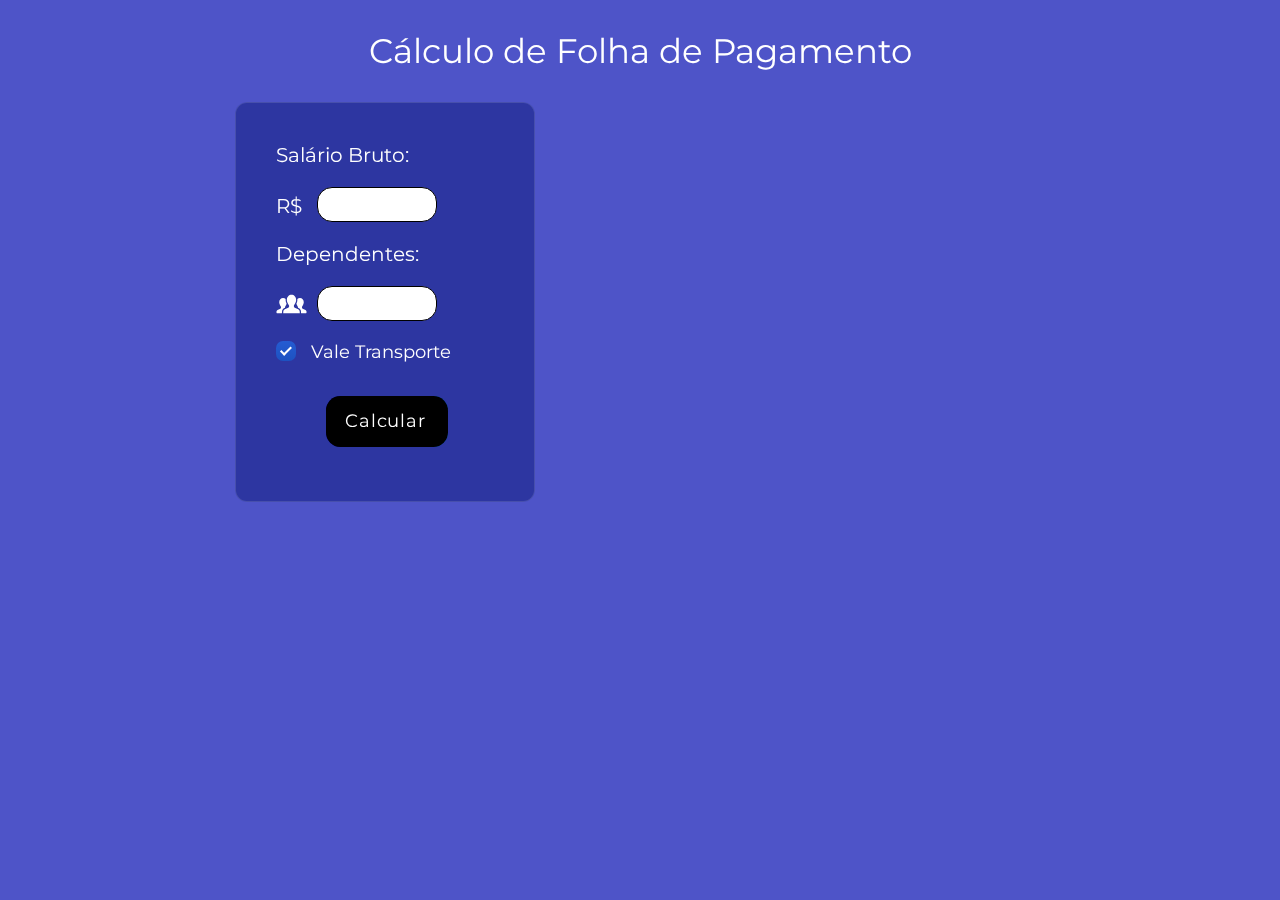
<file: LINGUAGEM DE PROGRAMACAO/Exercicio Calculadora/index.html>
<!DOCTYPE html>
<html lang="en">
  <head>
    <meta charset="UTF-8" />
    <meta http-equiv="X-UA-Compatible" content="IE=edge" />
    <meta name="viewport" content="width=device-width, initial-scale=1.0" />
    <title>Calculadora de Pagamento</title>
    <link rel="stylesheet" href="style.css" />
  </head>
  <body>
    <header>
      <h1>Cálculo de Folha de Pagamento</h1>
    </header>
    <main>
      <div class="ContainerInput">
        <label for="salario">Salário Bruto:</label>
        <div class="inputSal"><input type="number" id="salBruto" /></div>

        <label for="">Dependentes:</label>
        <div class="inputdepen">
          <img src="./img/pessoas.svg" alt="#" class="imgpessoas" /><input
            type="number"
            id="dependentes"
          />
        </div>
        <label class="container">
          <div class="vale">
            <input checked="checked" type="checkbox" id="caixinha" />
            <div class="checkmark"></div>
            <h3>Vale Transporte</h3>
          </div>
          <div class="bt">
            <button class="cssbuttons-io" onclick="calcular()">
              <span>Calcular</span>
            </button>
          </div>
        </label>
      </div>
      <div class="ContainerOutput">
        <h3>Resultado:</h3>
        <div class="containerValores">
          <div class="valores">
            <p>Salário Bruto</p>
            <p>INSS</p>
            <p>IRRF</p>
            <p id="reVale_txt">Vale Transporte</p>
            <p>Salário Líquido</p>
          </div>

          <div class = "resultados">
            <p id="reSalBruto" class="total"></p>
            <p id="reInss" class="total"></p>
            <p id="reIrrf" class="total"></p>
            <p id="reVale" class="total"></p>
            <p id="reLiquido" class="total"></p>
          </div>
        </div>

        <div class="bt2">
          <button class="cssbuttons-io" onclick="resetar()">
            <span>Resetar</span>
          </button>
        </div>
      </div>
    </main>
    <div class="fundo">
      <ul class="circles">
        <li></li>
        <li></li>
        <li></li>
        <li></li>
        <li></li>
        <li></li>
        <li></li>
        <li></li>
        <li></li>
        <li></li>
      </ul>
    </div>
    <script src="index.js"></script>
  </body>
</html>
</file>
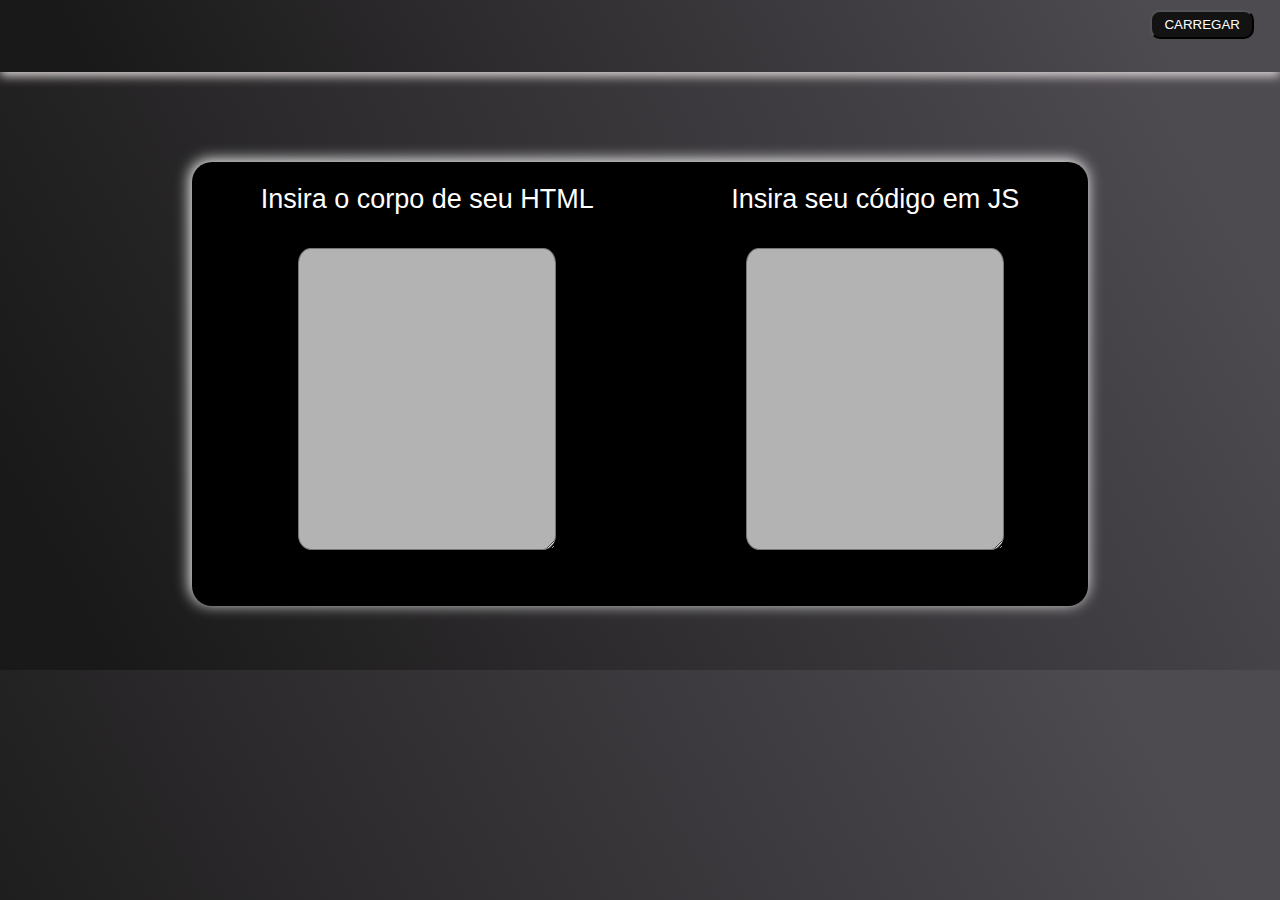
<file: LINGUAGEM DE PROGRAMACAO/ProjetoAuto/Projeto-AutoML/index.html>
<!DOCTYPE html>
<html lang="pt-br">
<head>
    <meta charset="UTF-8">
    <meta http-equiv="X-UA-Compatible" content="IE=edge">
    <meta name="viewport" content="width=device-width, initial-scale=1.0">
    <link id="estilo" rel="stylesheet" href="css/style.css">
    <title>Conversor</title>
</head>

<body>
    

    <header id="header">
        <input id="run" type="button" value="  CARREGAR  ">
    </header>

<main>
        <section id="page1">
            <div>
                <p>Insira o corpo de seu HTML</p>
                <textarea id="codeHtml" cols="30" rows="20"></textarea>
            </div>
            <div>
                <p>Insira seu código em JS</p>
                <textarea id="codeJs" cols="30" rows="20"></textarea>
            </div>
        </section>
    </main>
        <section id="page2" class="main">
        </section>

        
    

</body>


<script id="jsUser"></script>
<script src="src/script.js"></script>
<script src="src/theme.js"></script>

</html>
</file>
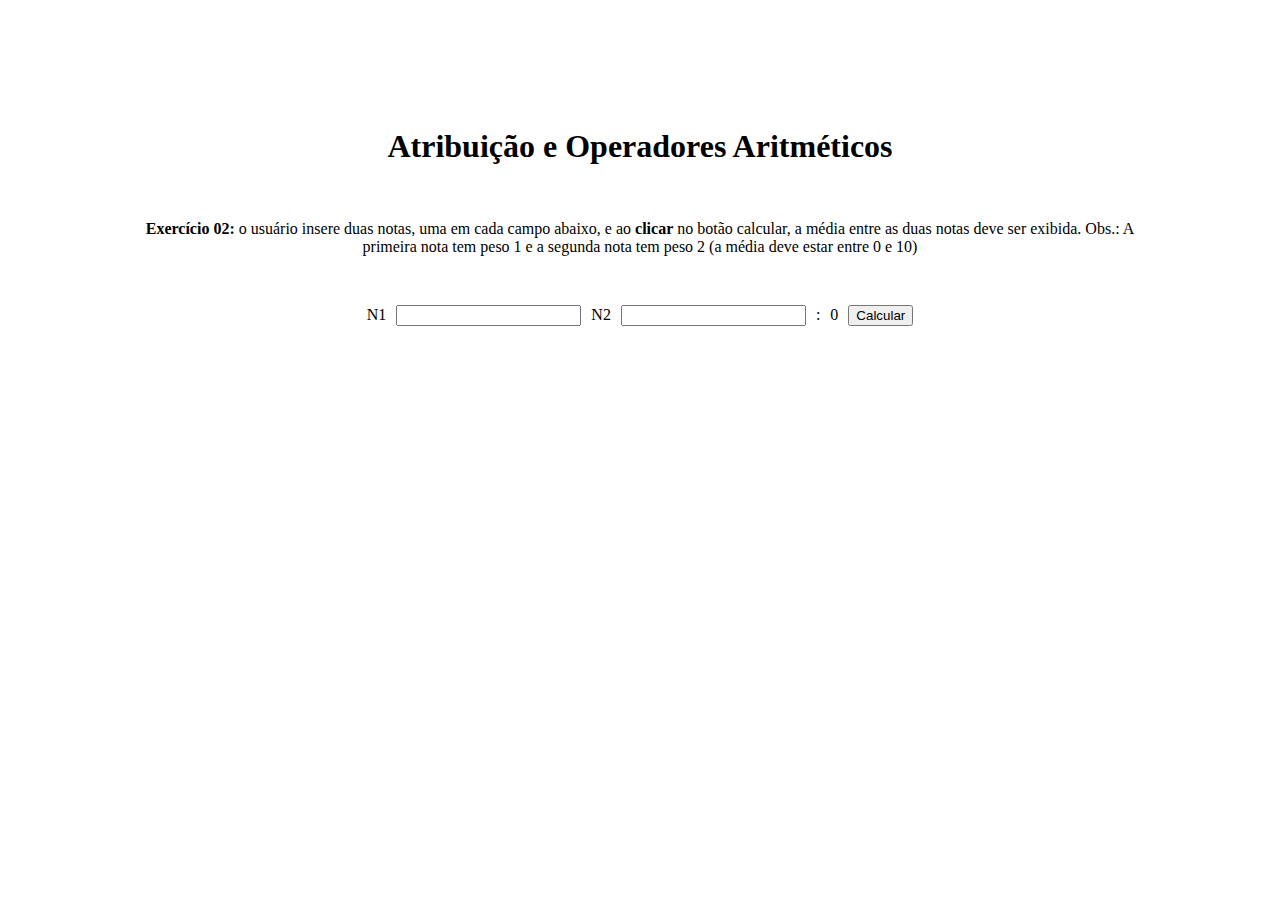
<file: LINGUAGEM DE PROGRAMACAO/exerciciosJS/lista01_operadoresBasicos/ex2_media2/index.html>
<html>
	<head>
	    <meta charset="UTF-8">
	    <meta http-equiv="X-UA-Compatible" content="IE=edge">
	    <meta name="viewport" content="width=device-width, initial-scale=1.0">
	    <title>Lista 01 Exercício 02</title>
	    <style>
	        body{
                margin: 10%;
                text-align: center;
	        }
            main{
                display: flex;
	            justify-content: center;
	            align-items: center;
	            gap: 10px;
            }
	    </style>
	</head>
	<body>
		<h1>Atribuição e Operadores Aritméticos</h1><br>
        <p><b>Exercício 02:</b> o usuário insere duas notas, uma em cada campo abaixo, e ao <b>clicar</b> no botão calcular, a média entre as duas notas deve ser exibida. Obs.: A primeira nota tem peso 1 e a segunda nota tem peso 2 (a média deve estar entre 0 e 10)</p><br>
	    <main>
			<label for="n1">N1</label>
            <input type="text" id="n1" value="">
			<label for="n2">N2</label>
            <input type="text" id="n2" value="">
            <p>:</p>
            <span id="result">0</span>
            <input type="button" id="btnCalcular" value="Calcular">
        </main>
		<script src="./media2.js"></script>
	</body>
</html>
</file>
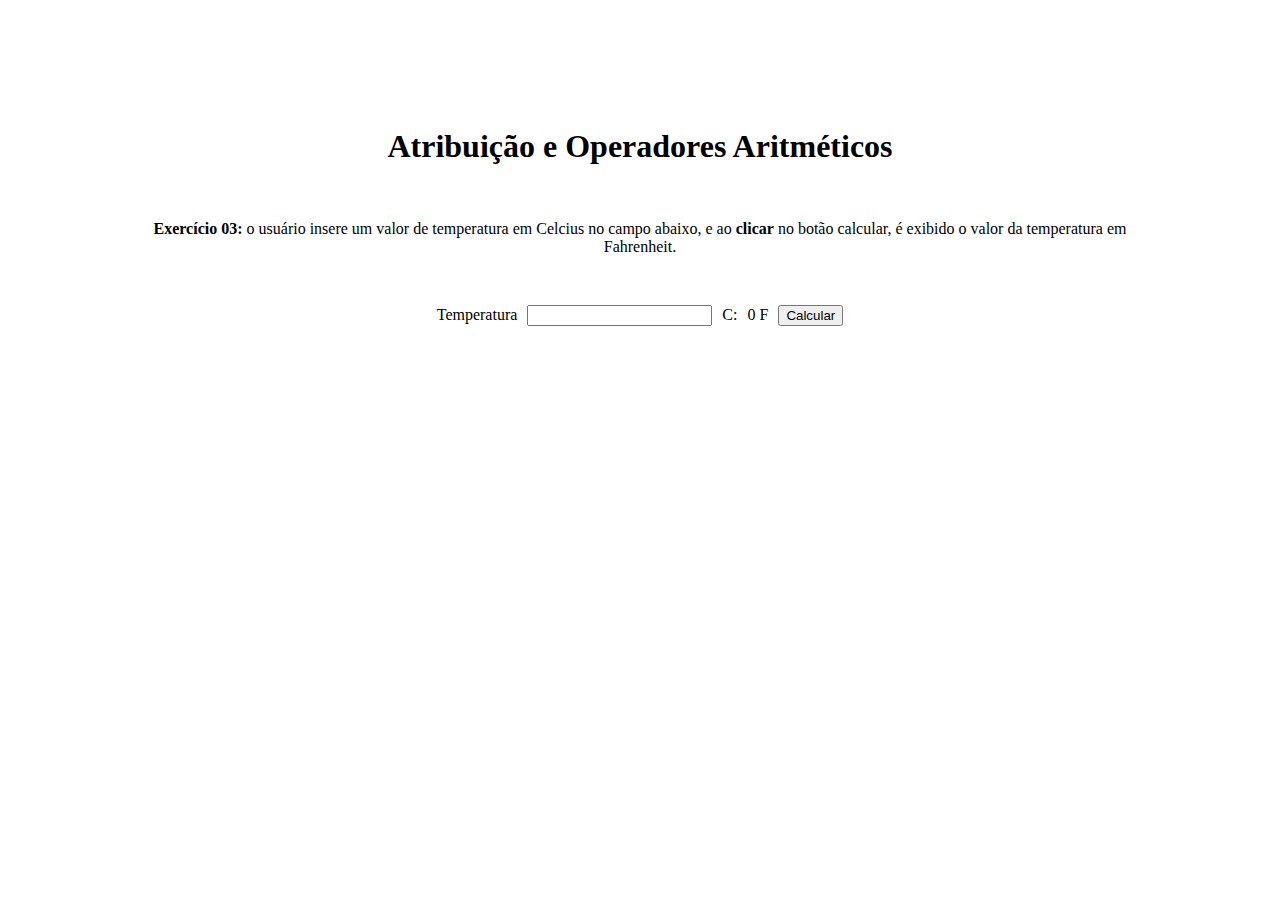
<file: LINGUAGEM DE PROGRAMACAO/exerciciosJS/lista01_operadoresBasicos/ex3_fahrenheit/index.html>
<html>
	<head>
	    <meta charset="UTF-8">
	    <meta http-equiv="X-UA-Compatible" content="IE=edge">
	    <meta name="viewport" content="width=device-width, initial-scale=1.0">
	    <title>Lista 01 Exercício 03</title>
	    <style>
	        body{
                margin: 10%;
                text-align: center;
	        }
            main{
                display: flex;
	            justify-content: center;
	            align-items: center;
	            gap: 10px;
            }
	    </style>
	</head>
	<body>
		<h1>Atribuição e Operadores Aritméticos</h1><br>
        <p><b>Exercício 03:</b> o usuário insere um valor de temperatura em Celcius no campo abaixo, e ao <b>clicar</b> no botão calcular, é exibido o valor da temperatura em Fahrenheit.</p><br>
	    <main>
			<label for="n1">Temperatura</label>
            <input type="text" id="n1" value="">
            <p>C:</p>
            <span id="result">0 F</span>
            <input type="button" id="btnCalcular" value="Calcular">
        </main>
		<script src="./fahrenheit.js"></script>
	</body>
</html>
</file>
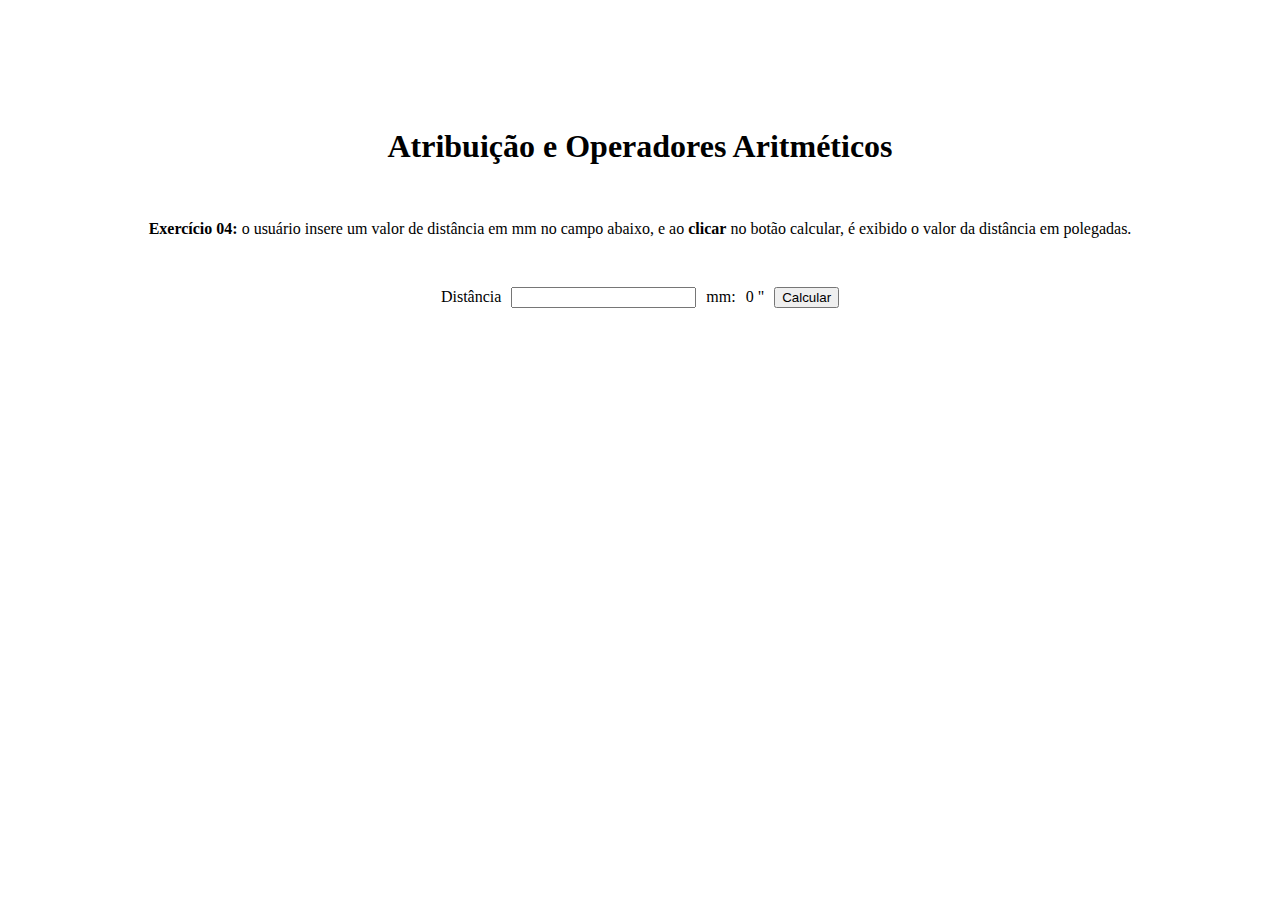
<file: LINGUAGEM DE PROGRAMACAO/exerciciosJS/lista01_operadoresBasicos/ex4_inch/index.html>
<html>
	<head>
	    <meta charset="UTF-8">
	    <meta http-equiv="X-UA-Compatible" content="IE=edge">
	    <meta name="viewport" content="width=device-width, initial-scale=1.0">
	    <title>Lista 01 Exercício 04</title>
	    <style>
	        body{
                margin: 10%;
                text-align: center;
	        }
            main{
                display: flex;
	            justify-content: center;
	            align-items: center;
	            gap: 10px;
            }
	    </style>
	</head>
	<body>
		<h1>Atribuição e Operadores Aritméticos</h1><br>
        <p><b>Exercício 04:</b> o usuário insere um valor de distância em mm no campo abaixo, e ao <b>clicar</b> no botão calcular, é exibido o valor da distância em polegadas.</p><br>
	    <main>
			<label for="n1">Distância</label>
            <input type="text" id="n1" value="">
            <p>mm: </p>
            <span id="result">0 "</span>
            <input type="button" id="btnCalcular" value="Calcular">
        </main>
		<script src="./inch.js"></script>
	</body>
</html>
</file>
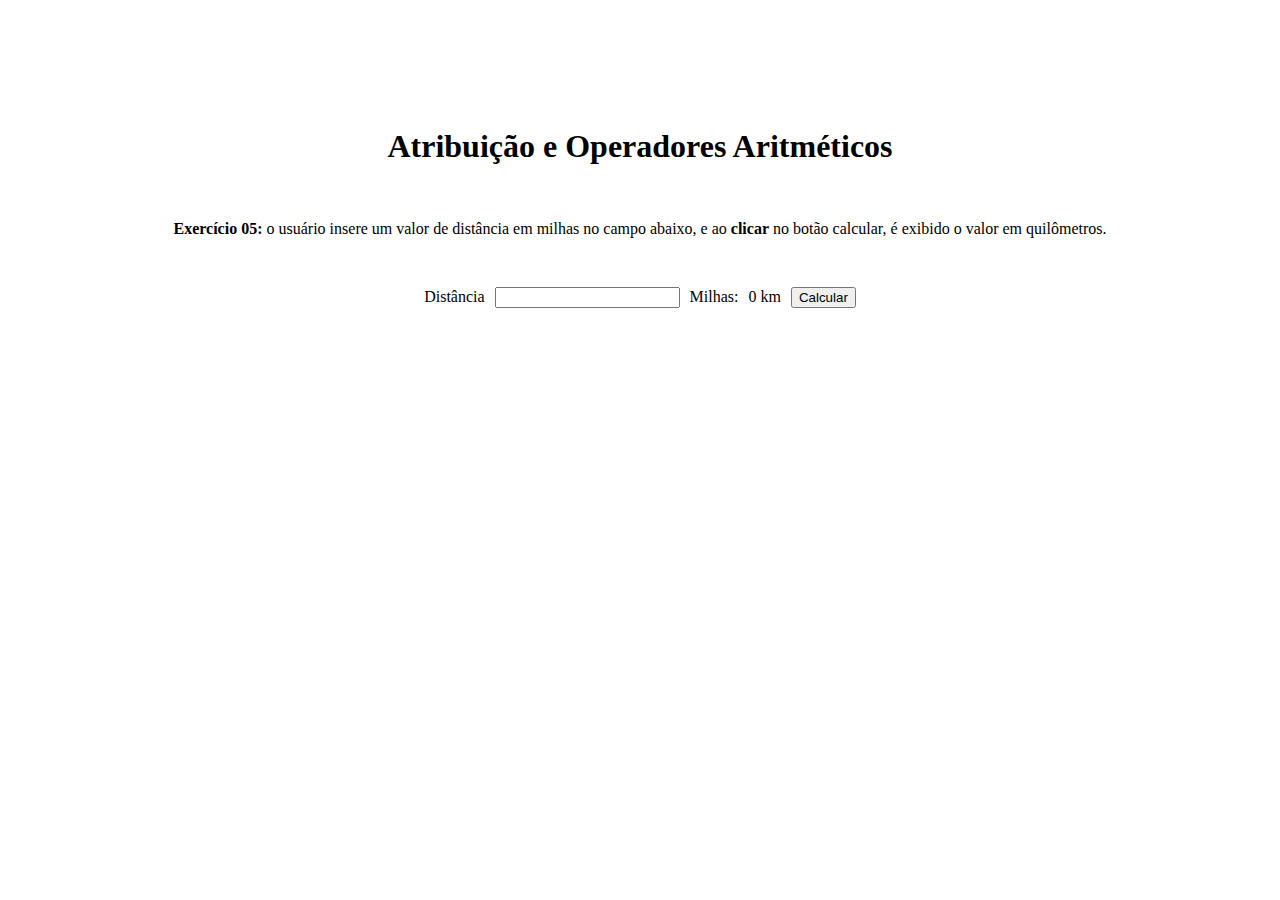
<file: LINGUAGEM DE PROGRAMACAO/exerciciosJS/lista01_operadoresBasicos/ex5_coin/index.html>
<html>
	<head>
	    <meta charset="UTF-8">
	    <meta http-equiv="X-UA-Compatible" content="IE=edge">
	    <meta name="viewport" content="width=device-width, initial-scale=1.0">
	    <title>Lista 01 Exercício 05</title>
	    <style>
	        body{
                margin: 10%;
                text-align: center;
	        }
            main{
                display: flex;
	            justify-content: center;
	            align-items: center;
	            gap: 10px;
            }
	    </style>
	</head>
	<body>
		<h1>Atribuição e Operadores Aritméticos</h1><br>
        <p><b>Exercício 05:</b> o usuário insere um valor de distância em milhas no campo abaixo, e ao <b>clicar</b> no botão calcular, é exibido o valor em quilômetros.</p><br>
	    <main>
			<label for="n1">Distância</label>
            <input type="text" id="n1" value="">
            <p>Milhas: </p>
            <span id="result">0 km</span>
            <input type="button" id="btnCalcular" value="Calcular">
        </main>
		<script src="./coin.js"></script>
	</body>
</html>
</file>
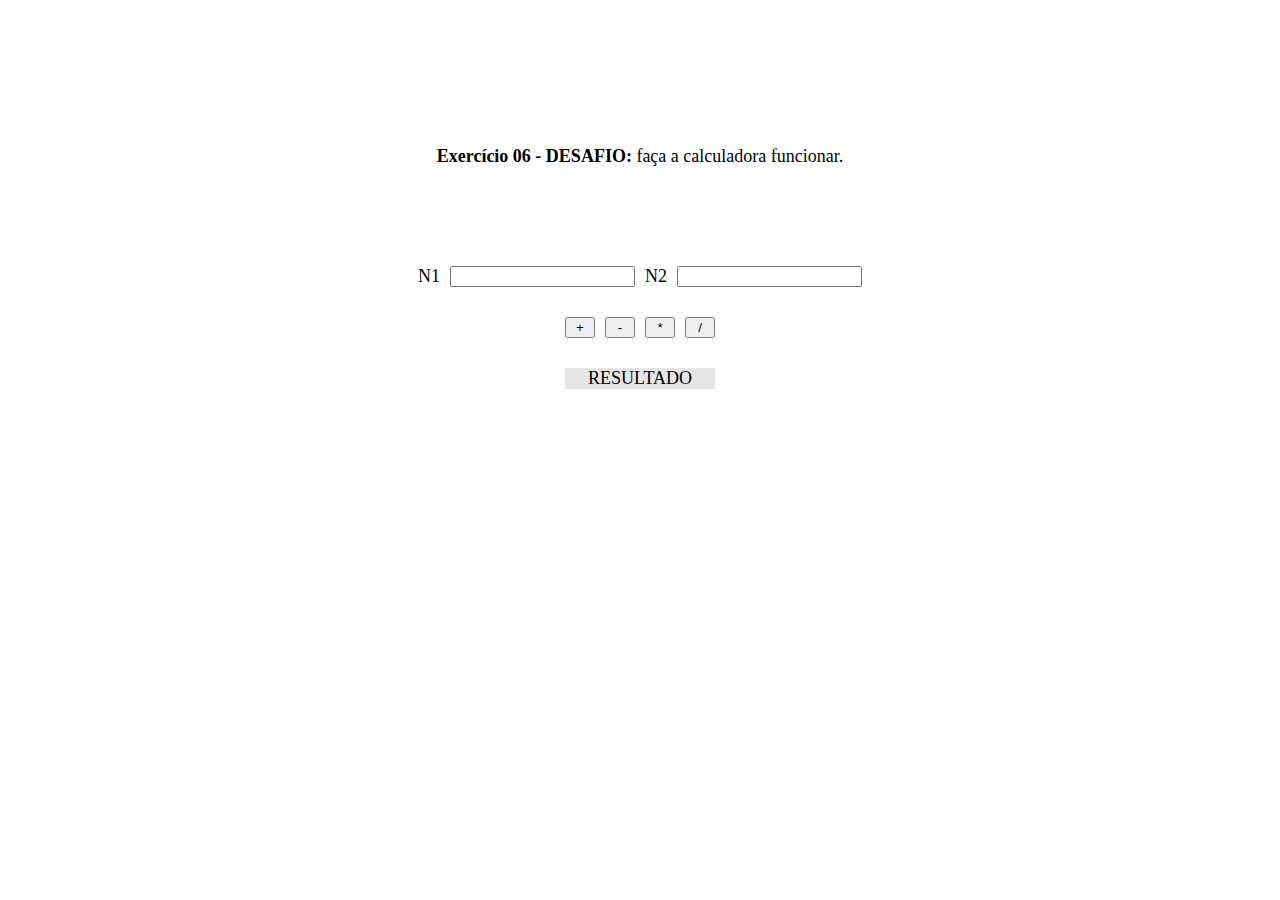
<file: LINGUAGEM DE PROGRAMACAO/exerciciosJS/lista01_operadoresBasicos/ex6_desafioCalculadora/index.html>
<html>
	<head>
	    <meta charset="UTF-8">
	    <meta http-equiv="X-UA-Compatible" content="IE=edge">
	    <meta name="viewport" content="width=device-width, initial-scale=1.0">
	    <title>Lista 01 Exercício 06</title>
	    <style>
	        body{
                margin: 10%;
                display: flex;
				flex-direction: column;
				justify-items: center;
				text-align: center;
				gap: 30px;
				font-size: large;
	        }
            section{
                display: flex;
	            justify-content: center;
	            align-items: center;
	            gap: 10px;
            }
			button{
				width: 30px;
			}
			span{
				background-color: rgb(230, 230, 230);
				width: 150px;
			}

	    </style>
	</head>
	<body>
        <p><b>Exercício 06 - DESAFIO:</b> faça a calculadora funcionar.</p><br>
	    <section>
			<label for="n1">N1</label>
            <input type="text" id="n1" value="">
			<label for="n2">N2</label>
            <input type="text" id="n2" value="">
		</section>
		<section>
			<button id="btnSomar">+</button>
			<button id="btnSub">-</button>
			<button id="btnMult">*</button>
			<button id="btnDiv">/</button>
		</section>
		<section>
			<span id="result">RESULTADO</span>
		</section>
		<script src="./calculadora.js"></script>
	</body>
</html>
</file>
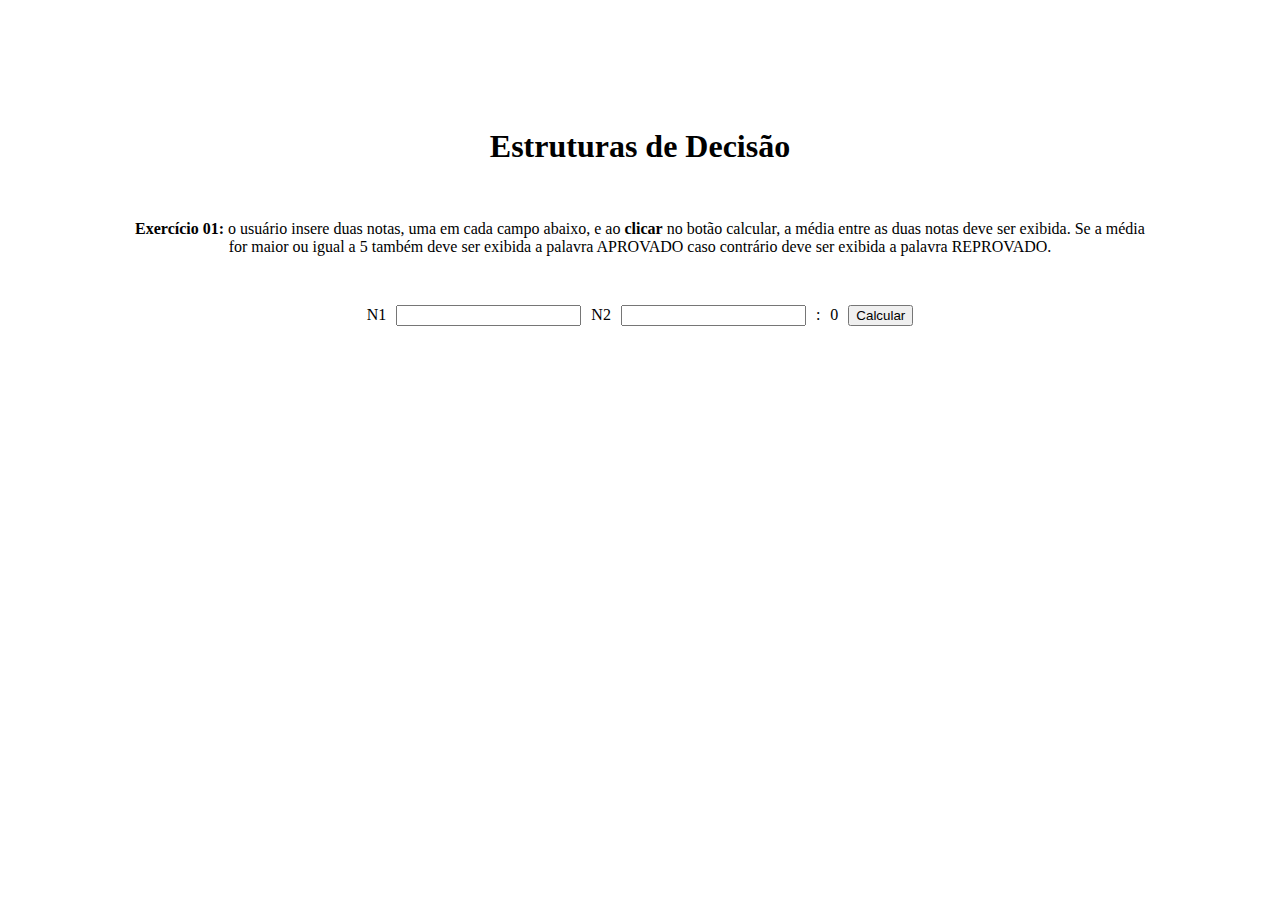
<file: LINGUAGEM DE PROGRAMACAO/exerciciosJS/lista02_estruturasDecisao/ex1_media/index.html>
<html>
	<head>
	    <meta charset="UTF-8">
	    <meta http-equiv="X-UA-Compatible" content="IE=edge">
	    <meta name="viewport" content="width=device-width, initial-scale=1.0">
	    <title>Lista 02 Exercício 01</title>
	    <style>
	        body{
                margin: 10%;
                text-align: center;
	        }
            main{
                display: flex;
	            justify-content: center;
	            align-items: center;
	            gap: 10px;
            }
	    </style>
	</head>
	<body>
		<h1>Estruturas de Decisão</h1><br>
        <p><b>Exercício 01:</b> o usuário insere duas notas, uma em cada campo abaixo, e ao <b>clicar</b> no botão calcular, a média entre as duas notas deve ser exibida. Se a média for maior ou igual a 5 também deve ser exibida a palavra APROVADO caso contrário deve ser exibida a palavra REPROVADO.</p><br>
	    <main>
            <label for="n1">N1</label>
            <input type="text" id="n1" value="">
			<label for="n2">N2</label>
            <input type="text" id="n2" value="">
            <p>:</p>
            <span id="result">0</span>
            <input type="button" id="btnCalcular" value="Calcular">
        </main>
		<script src="./media.js"></script>
	</body>
</html>
</file>
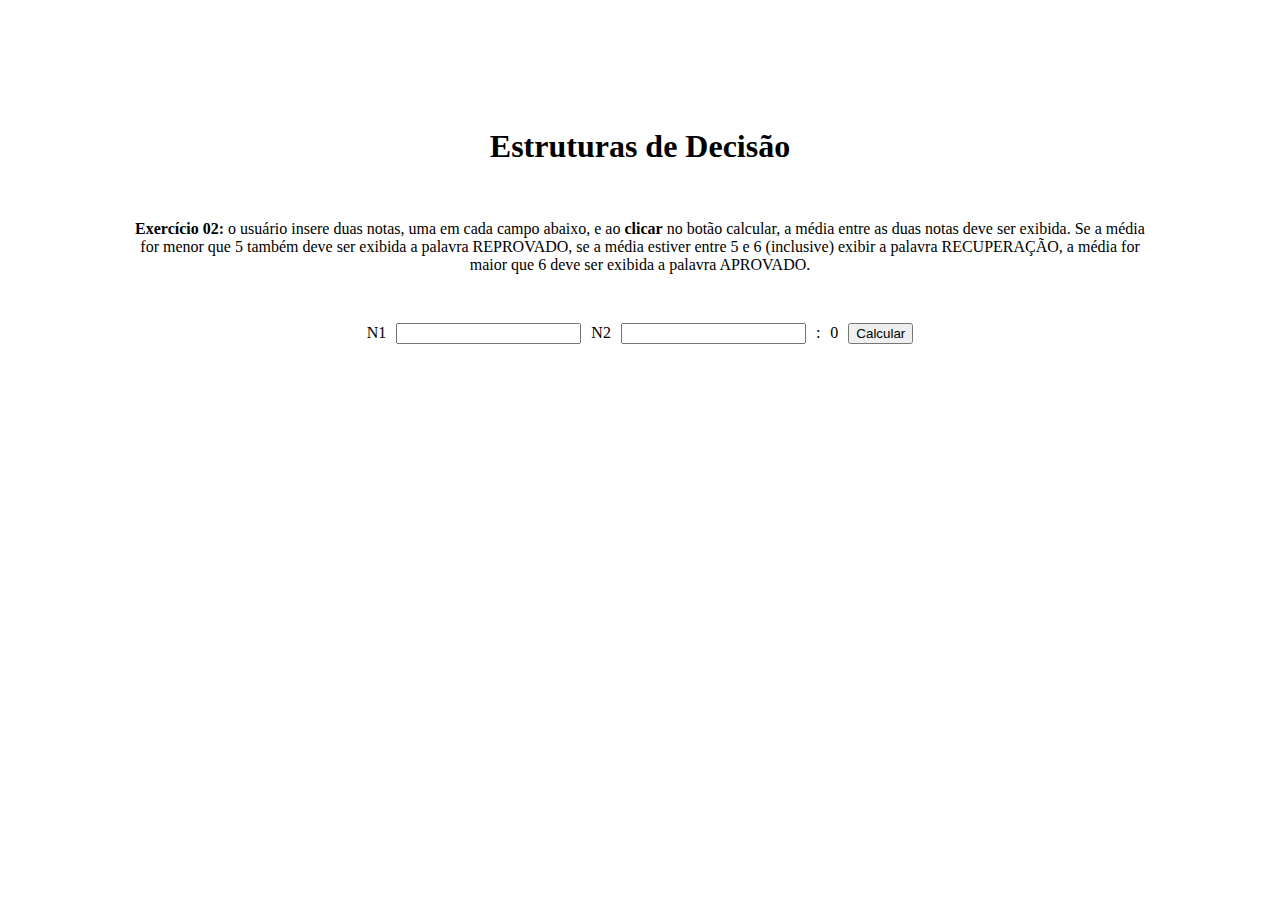
<file: LINGUAGEM DE PROGRAMACAO/exerciciosJS/lista02_estruturasDecisao/ex2_media2/index.html>
<html>
	<head>
	    <meta charset="UTF-8">
	    <meta http-equiv="X-UA-Compatible" content="IE=edge">
	    <meta name="viewport" content="width=device-width, initial-scale=1.0">
	    <title>Lista 02 Exercício 02</title>
	    <style>
	        body{
                margin: 10%;
                text-align: center;
	        }
            main{
                display: flex;
	            justify-content: center;
	            align-items: center;
	            gap: 10px;
            }
	    </style>
	</head>
	<body>
		<h1>Estruturas de Decisão</h1><br>
        <p><b>Exercício 02:</b> o usuário insere duas notas, uma em cada campo abaixo, e ao <b>clicar</b> no botão calcular, a média entre as duas notas deve ser exibida. Se a média for menor que 5 também deve ser exibida a palavra REPROVADO, se a média estiver entre 5 e  6 (inclusive) exibir a palavra RECUPERAÇÃO, a média for maior que 6 deve ser exibida a palavra APROVADO.</p><br>
	    <main>
            <label for="n1">N1</label>
            <input type="text" id="n1" value="">
			<label for="n2">N2</label>
            <input type="text" id="n2" value="">
            <p>:</p>
            <span id="result">0</span>
            <input type="button" id="btnCalcular" value="Calcular">
        </main>
		<script src="./media.js"></script>
	</body>
</html>
</file>
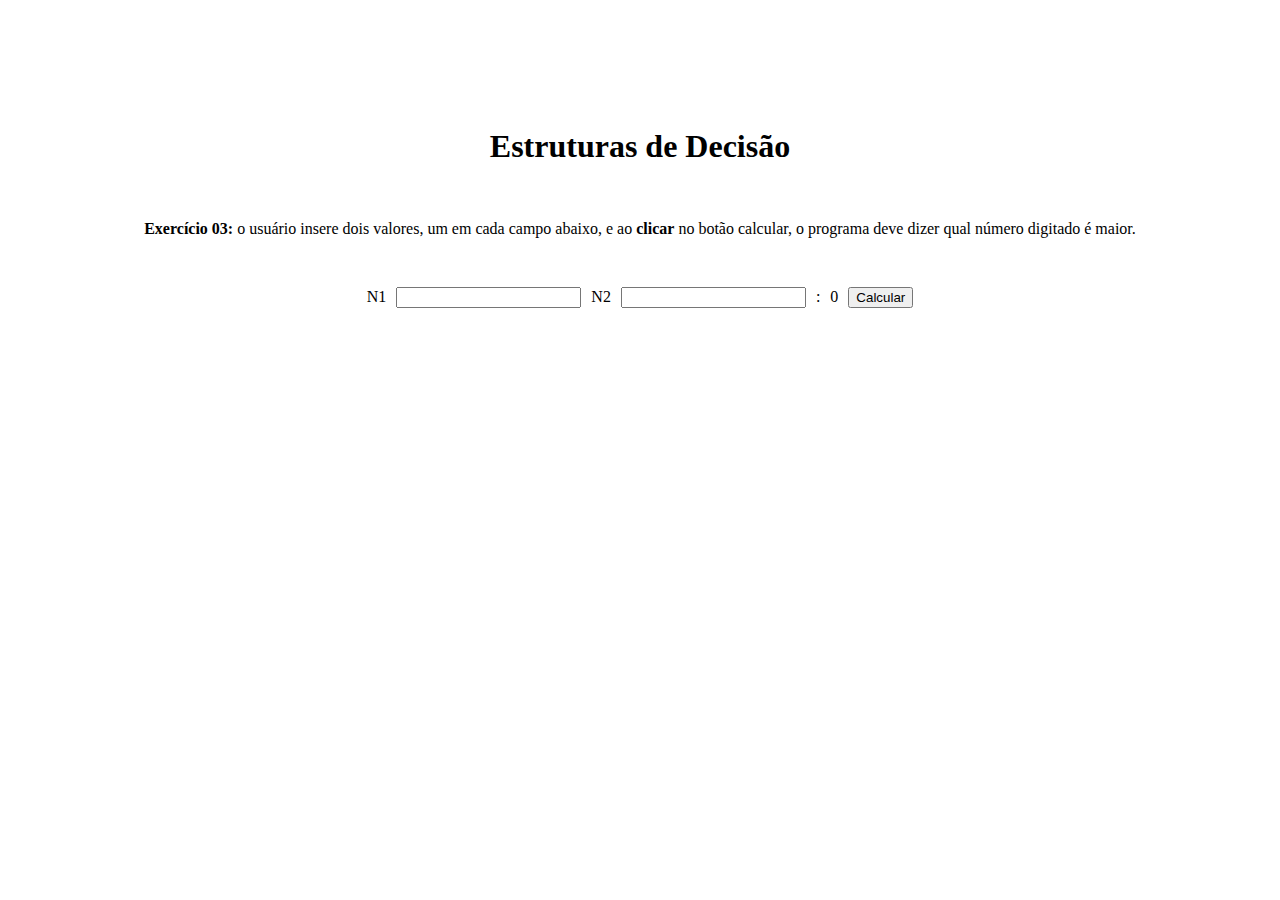
<file: LINGUAGEM DE PROGRAMACAO/exerciciosJS/lista02_estruturasDecisao/ex3_maiorMenor/index.html>
<html>
	<head>
	    <meta charset="UTF-8">
	    <meta http-equiv="X-UA-Compatible" content="IE=edge">
	    <meta name="viewport" content="width=device-width, initial-scale=1.0">
	    <title>Lista 02 Exercício 03</title>
	    <style>
	        body{
                margin: 10%;
                text-align: center;
	        }
            main{
                display: flex;
	            justify-content: center;
	            align-items: center;
	            gap: 10px;
            }
	    </style>
	</head>
	<body>
		<h1>Estruturas de Decisão</h1><br>
        <p><b>Exercício 03:</b> o usuário insere dois valores, um em cada campo abaixo, e ao <b>clicar</b> no botão calcular, o programa deve dizer qual número digitado é maior.</p><br>
	    <main>
            <label for="n1">N1</label>
            <input type="text" id="n1" value="">
			<label for="n2">N2</label>
            <input type="text" id="n2" value="">
            <p>:</p>
            <span id="result">0</span>
            <input type="button" id="btnCalcular" value="Calcular">
        </main>
		<script src="./maiorMenor.js"></script>
	</body>
</html>
</file>
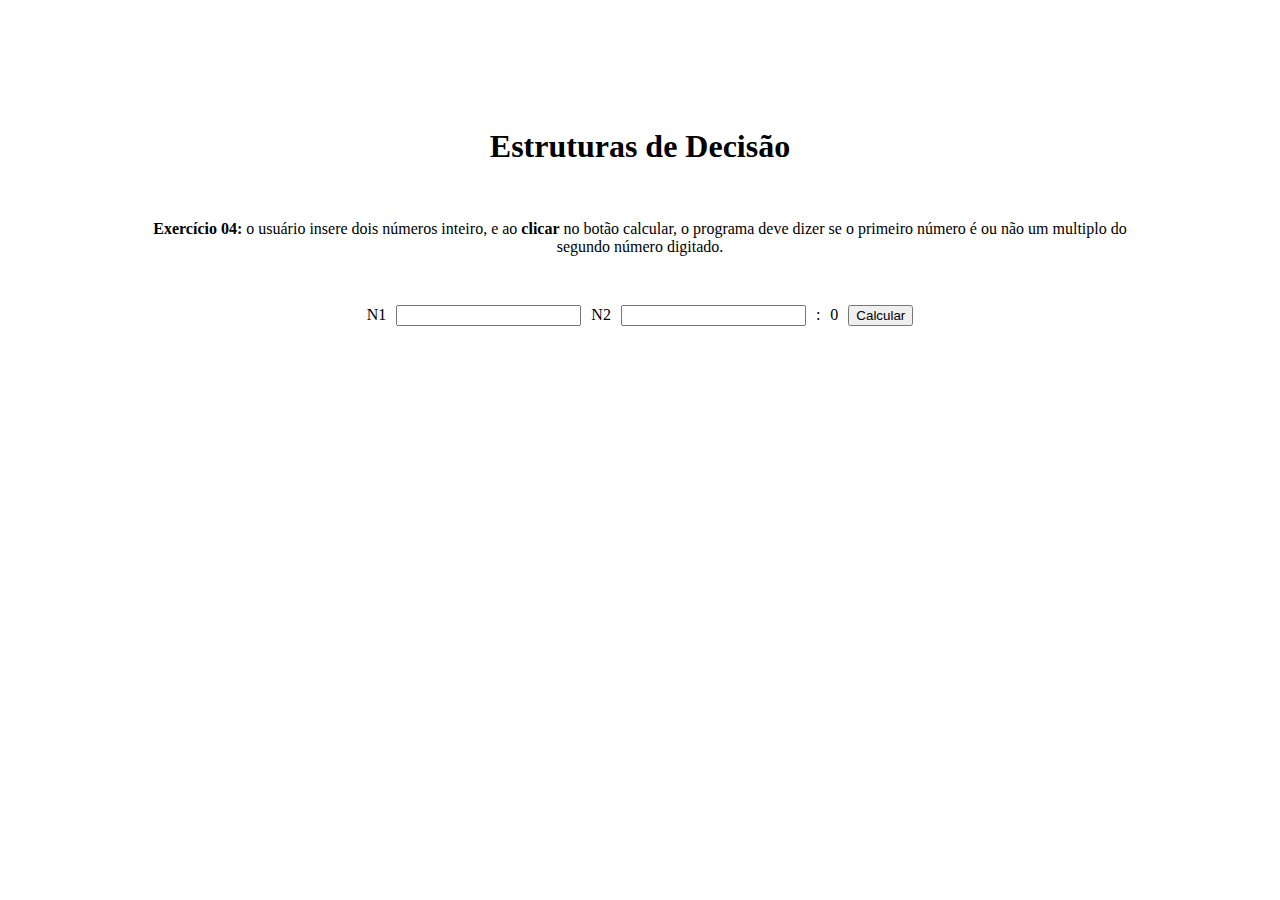
<file: LINGUAGEM DE PROGRAMACAO/exerciciosJS/lista02_estruturasDecisao/ex4_multiplo/index.html>
<html>
	<head>
	    <meta charset="UTF-8">
	    <meta http-equiv="X-UA-Compatible" content="IE=edge">
	    <meta name="viewport" content="width=device-width, initial-scale=1.0">
	    <title>Lista 02 Exercício 04</title>
	    <style>
	        body{
                margin: 10%;
                text-align: center;
	        }
            main{
                display: flex;
	            justify-content: center;
	            align-items: center;
	            gap: 10px;
            }
	    </style>
	</head>
	<body>
		<h1>Estruturas de Decisão</h1><br>
        <p><b>Exercício 04:</b> o usuário insere dois números inteiro, e ao <b>clicar</b> no botão calcular, o programa deve dizer se o primeiro número é ou não um multiplo do segundo número digitado.</p><br>
	    <main>
            <label for="n1">N1</label>
            <input type="text" id="n1" value="">
			<label for="n2">N2</label>
            <input type="text" id="n2" value="">
            <p>:</p>
            <span id="result">0</span>
            <input type="button" id="btnCalcular" value="Calcular">
        </main>
		<script src="./multiplo.js"></script>
	</body>
</html>
</file>
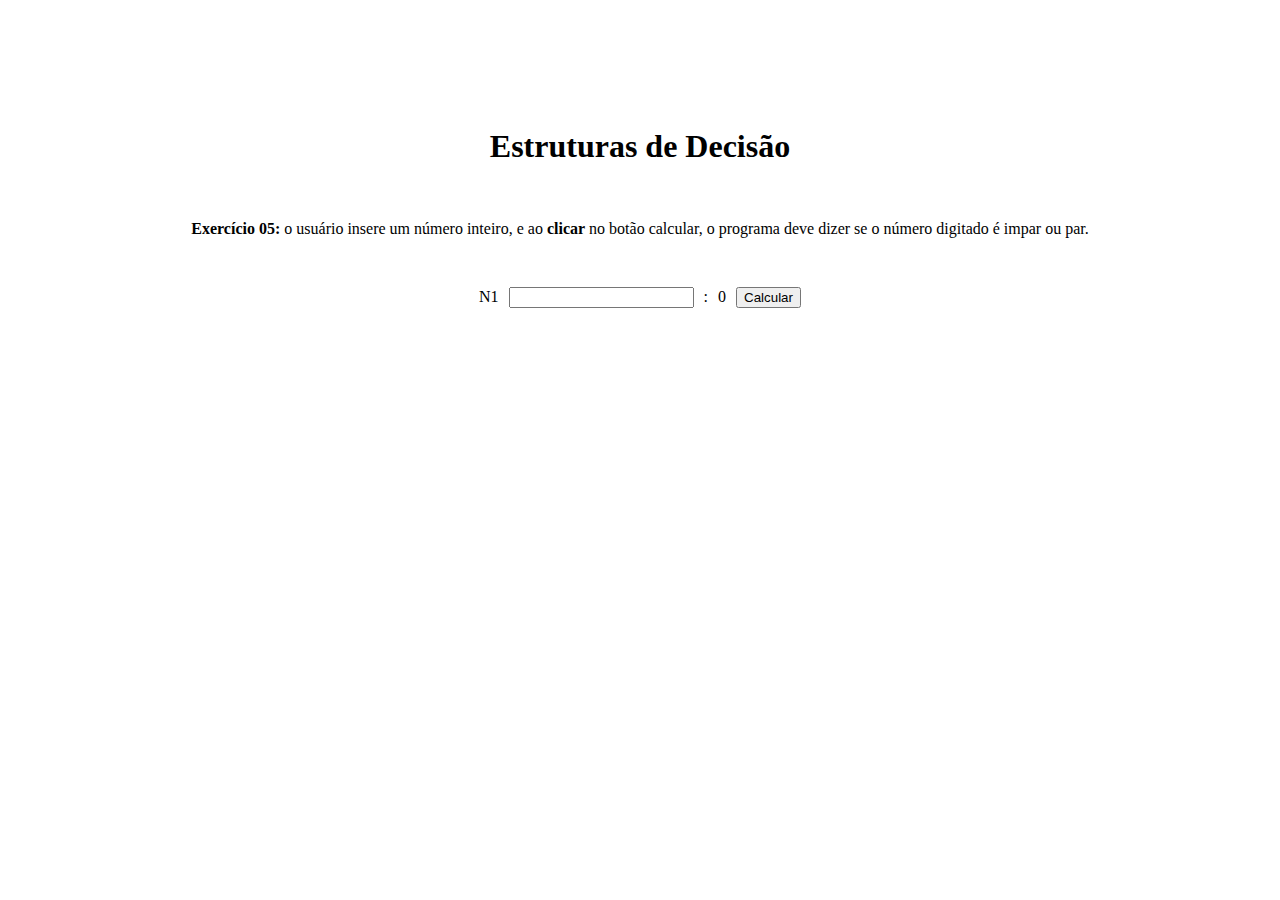
<file: LINGUAGEM DE PROGRAMACAO/exerciciosJS/lista02_estruturasDecisao/ex5_imparPar/index.html>
<html>
	<head>
	    <meta charset="UTF-8">
	    <meta http-equiv="X-UA-Compatible" content="IE=edge">
	    <meta name="viewport" content="width=device-width, initial-scale=1.0">
	    <title>Lista 02 Exercício 05</title>
	    <style>
	        body{
                margin: 10%;
                text-align: center;
	        }
            main{
                display: flex;
	            justify-content: center;
	            align-items: center;
	            gap: 10px;
            }
	    </style>
	</head>
	<body>
		<h1>Estruturas de Decisão</h1><br>
        <p><b>Exercício 05:</b> o usuário insere um número inteiro, e ao <b>clicar</b> no botão calcular, o programa deve dizer se o número digitado é impar ou par.</p><br>
	    <main>
            <label for="n1">N1</label>
            <input type="text" id="n1" value="">
            <p>:</p>
            <span id="result">0</span>
            <input type="button" id="btnCalcular" value="Calcular">
        </main>
		<script src="./imparPar.js"></script>
	</body>
</html>
</file>
<file: LINGUAGEM DE PROGRAMACAO/Exercicio Calculadora/style.css>
@import url("https://fonts.googleapis.com/css2?family=Montserrat:wght@100;200;300;400;500;600;700&display=swap");

* {
  margin: 0;
  padding: 0;
  box-sizing: border-box;
  font-family: "Montserrat", sans-serif;
  font-weight: 400;
}
/* Chrome, Safari, Edge, Opera */
input::-webkit-outer-spin-button,
input::-webkit-inner-spin-button {
  -webkit-appearance: none;
  margin: 0;
}

/* Firefox */
input[type=number] {
  -moz-appearance: textfield;
}
html {
  font-size: 62.5%;
}
.fundo {
  position: absolute;
  z-index: -1000;
  top: 0;
  left: 0;
  height: 100%;
  width: 100%;
  background: #4e54c8;
  background: -webkit-linear-gradient(to left, #8f94fb, #4e54c8);
}

.circles {
  position: absolute;
  top: 0;
  left: 0;
  width: 100%;
  height: 100%;
  overflow: hidden;
}

.circles li {
  position: absolute;
  display: block;
  list-style: none;
  width: 50px;
  height: 50px;
  background-image: url('./img/money2.svg');
  background-size: 94%;
  animation: animate 25s linear infinite;
  bottom: -150px;
}

.circles li:nth-child(1) {
  left: 25%;
  width: 80px;
  height: 80px;
  animation-delay: 0s;
}

.circles li:nth-child(2) {
  left: 10%;
  width: 20px;
  height: 20px;
  animation-delay: 2s;
  animation-duration: 12s;
}

.circles li:nth-child(3) {
  left: 70%;
  width: 20px;
  height: 20px;
  animation-delay: 4s;
}

.circles li:nth-child(4) {
  left: 40%;
  width: 60px;
  height: 60px;
  animation-delay: 0s;
  animation-duration: 18s;
}

.circles li:nth-child(5) {
  left: 65%;
  width: 20px;
  height: 20px;
  animation-delay: 0s;
}

.circles li:nth-child(6) {
  left: 75%;
  width: 110px;
  height: 110px;
  animation-delay: 3s;
}

.circles li:nth-child(7) {
  left: 35%;
  width: 150px;
  height: 150px;
  animation-delay: 7s;
}

.circles li:nth-child(8) {
  left: 50%;
  width: 25px;
  height: 25px;
  animation-delay: 15s;
  animation-duration: 45s;
}

.circles li:nth-child(9) {
  left: 20%;
  width: 15px;
  height: 15px;
  animation-delay: 2s;
  animation-duration: 35s;
}

.circles li:nth-child(10) {
  left: 85%;
  width: 150px;
  height: 150px;
  animation-delay: 0s;
  animation-duration: 11s;
}

@keyframes animate {
  0% {
    transform: translateY(0) rotate(0deg);
    opacity: 1;
    border-radius: 0;
  }

  100% {
    transform: translateY(-1000px) rotate(720deg);
    opacity: 0;
    border-radius: 50%;
  }
}

header {
  font-size: 17px;
}

header h1 {
  color: white;
  margin-top: 30px;
  font-weight: 400;
}

body {
  font-size: 2rem;
  display: flex;
  justify-content: center;
  align-items: center;
  flex-direction: column;
  background: radial-gradient(
    50% 50% at 50% 50%,
    #6dffe5 0%,
    rgba(4, 215, 164, 0.86) 100%
  );
}

main {
  display: flex;
  flex-direction: row;
  gap: 60px;
  margin-top: 30px;
}

.ContainerInput {
  color: white;
  display: flex;
  flex-direction: column;
  justify-content: flex-start;
  gap: 20px;
  padding: 40px;
  position: relative;
  z-index: 100;
  backdrop-filter: blur(4px) saturate(180%);
  -webkit-backdrop-filter: blur(4px) saturate(180%);
  background-color: rgba(17, 25, 40, 0.44);
  border-radius: 12px;
  border: 1px solid rgba(255, 255, 255, 0.125);
  height: 400px;
  width: 300px;
}

.ContainerOutput {
  transition: 0.3s;
  opacity: 0;
  color: white;
  gap: 20px;
  padding: 40px;
  display: flex;
  flex-direction: column;
  position: relative;
  z-index: 100;
  backdrop-filter: blur(4px) saturate(180%);
  -webkit-backdrop-filter: blur(4px) saturate(180%);
  background-color: rgba(17, 25, 40, 0.44);
  border-radius: 12px;
  border: 1px solid rgba(255, 255, 255, 0.125);
  height: 400px;
  width: 450px;
}

.containerValores {
  display: flex;
  flex-direction: row;
  justify-content: space-between;


}

.valores{
  display: flex;
  flex-direction: column;
}

.resultados{
  display: flex;
  flex-direction: column;
}


.ContainerOutput h3 {
  font-size: 3rem;
  font-weight: 600;
}
/* Hide the default checkbox */
.container input {
  position: absolute;
  opacity: 0;
  cursor: pointer;
  height: 0;
  width: 0;
}

.container {
  display: block;
  position: relative;
  cursor: pointer;
  font-size: 20px;
  user-select: none;
}

/* Create a custom checkbox */
.checkmark {
  position: relative;
  top: 0;
  left: 0;
  height: 1.3em;
  width: 1.3em;
  background: #ffffff;
  border-radius: 7px;
  box-shadow: 0px 0px 1px rgba(0, 0, 0, 0.3), 0px 1px 1px rgba(0, 5);
}

/* When the checkbox is checked, add a blue background */
.container input:checked ~ .checkmark {
  background-image: linear-gradient(#255cd2, #1d52c1);
}

/* Create the checkmark/indicator (hidden when not checked) */
.checkmark:after {
  content: "";
  position: absolute;
  display: none;
}

/* Show the checkmark when checked */
.container input:checked ~ .checkmark:after {
  display: block;
}

/* Style the checkmark/indicator */
.container .checkmark:after {
  left: 0.45em;
  top: 0.2em;
  width: 0.24em;
  height: 0.6em;
  border: solid white;
  border-width: 0 0.15em 0.15em 0;
  transform: rotate(45deg);
}

.vale {
  display: flex;
  font-size: 15px;
  gap: 15px;
}
/*BOTÃO calcular*/
.cssbuttons-io {
  cursor: pointer;
  position: relative;
  font-family: inherit;
  font-weight: 500;
  font-size: 18px;
  letter-spacing: 0.05em;
  border-radius: 0.8em;
  border: none;
  background: linear-gradient(90deg, #030082 0%, #0688ff 111.91%);
  color: rgb(255, 255, 255);
  overflow: hidden;
}

.cssbuttons-io svg {
  width: 1.2em;
  height: 1.2em;
  margin-right: 0.5em;
}

.cssbuttons-io span {
  position: relative;
  z-index: 10;
  transition: color 0.4s;
  display: inline-flex;
  align-items: center;
  padding: 0.8em 1.2em 0.8em 1.05em;
}

.cssbuttons-io::before,
.cssbuttons-io::after {
  position: absolute;
  top: 0;
  left: 0;
  width: 100%;
  height: 100%;
  z-index: 0;
}

.cssbuttons-io::before {
  content: "";
  background: #ffffff;
  width: 120%;
  left: -10%;
  transform: skew(30deg);
  transition: transform 0.4s cubic-bezier(0.3, 1, 0.8, 1);
}

.cssbuttons-io:hover::before {
  transform: translate3d(100%, 0, 0);
}

.cssbuttons-io:active {
  transform: scale(0.95);
}

.bt {
  display: flex;
  align-items: center;
  position: absolute;
  left: 50px;
  top: 55px;
  transition: all 0.5s;
}
/*BOTÃO RESETAR*/
.cssbuttons-io {
  position: relative;
  font-family: inherit;
  font-weight: 500;
  font-size: 18px;
  letter-spacing: 0.05em;
  border-radius: 0.8em;
  border: none;
  background: linear-gradient(90deg, #030082 0%, #0688ff 111.91%);
  color: rgb(255, 255, 255);
  overflow: hidden;
}

.cssbuttons-io svg {
  width: 1.2em;
  height: 1.2em;
  margin-right: 0.5em;
}

.cssbuttons-io span {
  position: relative;
  z-index: 10;
  transition: color 0.4s;
  display: inline-flex;
  align-items: center;
  padding: 0.8em 1.2em 0.8em 1.05em;
}

.cssbuttons-io::before,
.cssbuttons-io::after {
  position: absolute;
  top: 0;
  left: 0;
  width: 100%;
  height: 100%;
  z-index: 0;
}

.cssbuttons-io::before {
  content: "";
  background: #000;
  width: 120%;
  left: -10%;
  transform: skew(30deg);
  transition: transform 0.4s cubic-bezier(0.3, 1, 0.8, 1);
}

.cssbuttons-io:hover::before {
  transform: translate3d(100%, 0, 0);
}

.cssbuttons-io:active {
  transform: scale(0.95);
}
.bt2 {
  display: flex;
  align-items: center;
  position: absolute;
  left: 160px;
  right: 160px;
  top: 295px;
  margin-bottom: 20px;
  transition: all 0.5s;
}
input {
  border-style: solid;
  border-color: black;
  border-width: 1px;
  font-size: 2.4rem;
  font-weight: 400;
  text-align: center;
  height: 35px;
  width: 120px;
  border-radius: 15px;
}

.inputSal:before {
  content: "R$ ";
}
.inputdepen {
  display: flex;
  align-items: center;
}
#dependentes {
  align-items: center;
  margin-left: 10px;
}
.imgpessoas {
  filter: invert();
  height: 30px;
}
#salBruto {
  margin-left: 10px;
}
.bt:hover {
  transform: scale(110%);
}
.bt2:hover {
  transform: scale(110%);
}
</file>
<file: LINGUAGEM DE PROGRAMACAO/ProjetoAuto/Projeto-AutoML/css/style.css>
*{
    padding: 0;
    margin: 0;
    box-sizing: border-box;
}

body{
    font-family:'Gill Sans', 'Gill Sans MT', Calibri, 'Trebuchet MS', sans-serif;
    height: 100%;
    width: 100%;
    background: linear-gradient(241.29deg, #4d4a50 10.31%, #1a1919 93.41%);
    color: white;
    overflow: hidden;
    font-size: large;
}

header{
    height: 8vh;
    width: 100%;
    background:linear-gradient(241.29deg, #4d4a50 10.31%, #1a1919 93.41%);
    text-align: right;
    box-shadow: 0px 4px 10px #ddd7d7;
}

.main1{
    height: 84vh;
    width: 100%;
    background: gray;
}

section{
    font-size: 150%;
    margin-top: 10%;
    height: 100%;
    display: flex;
    flex-direction: row;
    align-items: center;
    justify-content: space-around;
    text-align: center;
    
}

#codeJs{
    margin-top: 11.5%;
border-radius: 5%;
background-color: rgb(179, 179, 179);
color:white;
}
#codeHtml{
    margin-top: 10%;
    border-radius: 5%;
    background-color: rgb(179, 179, 179);
    color:white;    
}

#run{
    padding: 5px;
    color:white;
    background-color: rgb(19, 19, 19);
    margin-top: 0.8%;
    margin-right: 2%;
    border-radius:10px
}

/*//////////// ids \\\\\\\\\\\\\\\\\*/

#page2{
    display: none;
    
}

main{
    background-color: black;
    margin-left: 15%;
    margin-right: 15%;
    border-radius: 20px;
    margin-bottom: 5%;
    box-shadow:-1.5px -2px 15px rgb(255, 254, 254)
}

div{
    height: 400px;
    margin: 2.5%;
}
</file>
